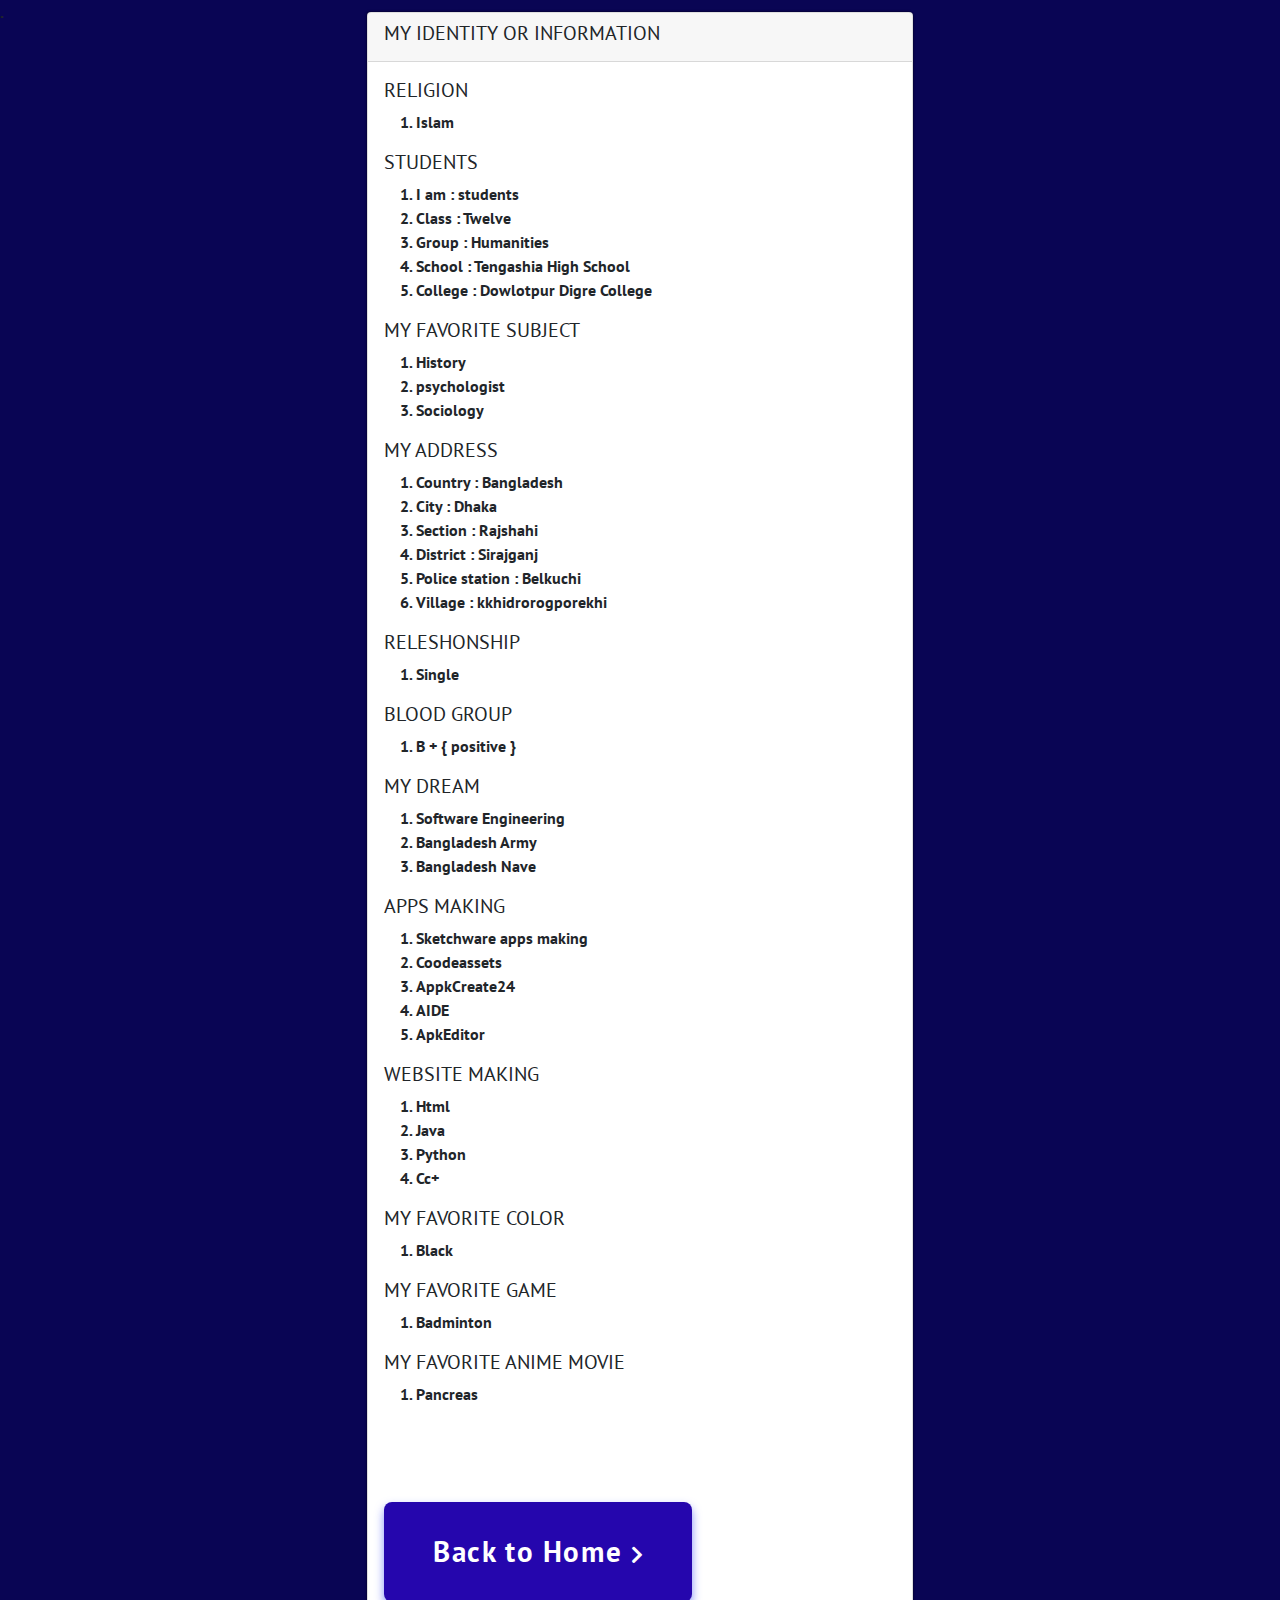
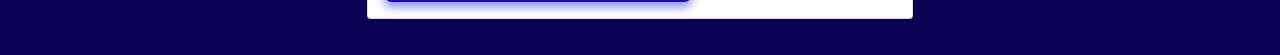
<file: id/myid.html>
<!doctype html>

<html lang="en">

  <head>

    <meta charset="utf-8">

    <meta name="viewport" content="width=device-width, initial-scale=1, shrink-to-fit=no">

    <link rel="shortcut icon" href="Snapchat-1484687988.jpg">

    <meta name="description" content="Official profile Page Of   Nazmul Hasan Shanto ">

    <meta property="og:image" content="Snapchat-1484687988.jpg" >

    <title>Nazmul Hasan Shanto /profile page</title>

    
    	<link rel="shortcut icon" href="Snapchat-1484687988.jpg" type="Snapchat-1484687988.jpg">

    <link href='https://use.fontawesome.com/releases/v5.11.2/css/all.css' rel='stylesheet'>

    <link rel="stylesheet" href="css/bootstrap.min.css">

    <link rel="stylesheet" href="css/style.css">
    <link rel="stylesheet" href="style.css">
  
  </head>
  <body>
<p>.</p>
    <div>
    	<div>
    	<div>
      <div class="container mt-5">

        <div class="row justify-content-center dikt">

          <div class="col-90 col-md-6 ps" id="myid">

            <div class="card bx">

              <div class="card-header">

                <h5 class="card-title text-uppercase">My Identity or information</h5>

              </div>

              <div class="card-body border-0">
              	
              
              
              
              
                  <h5 class="card-title text-uppercase">Religion </h5>
              	<ol>
                        <li><i class="fa-solid a-check"></i> Islam </li>
              </ol>
              <h5 class="card-title text-uppercase">Students </h5>
              	<ol>
                        <li><i class="fa-solidfa-check"></i> I am : students </li>
                        <li><i class="fa-solid fa-ceck"></i> Class : Twelve</li>
                        <li><i class="fa-solid fa-heck"></i> Group  : Humanities </li>
                        <li><i class="fa-solid facheck"></i>School : Tengashia High School </li>
                        <li><i class="fa-solid fa-ceck"></i>College  : Dowlotpur Digre College  </li>
                   
                    </ol>
                    <h5 class="card-title text-uppercase">My favorite subject</h5>
              	<ol>
                        <li><i class="fa-solidfa-check"></i> History </li>
                        <li><i class="fa-solid fa-ceck"></i>psychologist</li>
                        <li><i class="fa-solid fa-heck"></i> Sociology </li>
                        </ol>
              
              <h5 class="card-title text-uppercase">My address</h5>
              	<ol>
                        <li><i class="fa-solid fa-heck"></i>Country : Bangladesh</li>
                        <li><i class="fa-solid fa-ceck"></i>City : Dhaka  </li>
                        <li><i class="fa-solid fa-heck"></i>Section : Rajshahi </li>
                        <li><i class="fa-solidfa-check"></i>District : Sirajganj</li>
                        <li><i class="fa-solid fa-ceck"></i>Police station : Belkuchi</li>
                        <li><i class="fa-solid facheck"></i>Village : kkhidrorogporekhi</li>
                   
                    </ol>
                    <h5 class="card-title text-uppercase">Releshonship </h5>
              	<ol>
                        <li><i class="fa-solid a-check"></i>Single</li>
</ol>
                    <h5 class="card-title text-uppercase">Blood Group </h5>
              	<ol>
                        <li><i class="fa-solid fa-heck"></i> B + { positive }</li>
                         </ol>
                        <h5 class="card-title text-uppercase">My dream </h5>
                       
              	<ol>
              	<li><i class="fa-solid fa-chck"></i> Software Engineering</li>
                        <li><i class="fa-solid fa-heck"></i> Bangladesh Army</li>
                        <li><i class="fa-solid fa-chck"></i> Bangladesh Nave</li>
                        
                        </ol>
                         <h5 class="card-title text-uppercase">Apps Making </h5>
                       
              	<ol>
                        <li><i class="fa-solid fa-heck"></i> Sketchware apps making</li>
                        <li><i class="fa-solid fa-ceck"></i> Coodeassets</li>
                        <li><i class="fa-solid fa-chek"></i> AppkCreate24 </li>
                        <li><i class="fa-solid fa-chck"></i> AIDE</li>
                        <li><i class="fa-solid facheck"></i> ApkEditor</li>
                    
                        </ol>
                         <h5 class="card-title text-uppercase">Website making</h5>
                       
              	<ol>
                        <li><i class="fa-olid fa-heck"></i> Html</li>
                        <li><i class="fa-solid f-check"></i> Java</li>
                        <li><i class="fa-solid a-check"></i> Python</li>
                        <li><i class="fa-olid fa-heck"></i>Cc+</li>
                        </ol>
                          <h5 class="card-title text-uppercase">my favorite color</h5>
                       
              	<ol>
                        <li><i class="fa-olid fa-heck"></i> Black</li>

                        </ol>
                        <h5 class="card-title text-uppercase">My Favorite game</h5>
              	<ol>
                        <li><i class="fa-solidfa-check"></i>Badminton</li>
                       </ol>
                       <h5 class="card-title text-uppercase">My Favorite Anime movie</h5>
              	<ol>
                        <li><i class="fa-solidfa-check"></i>Pancreas </li>
                       </ol>
                      <div class="resumebtn">
            <a href="https://nazmulhasanshanto.github.io/Personal-profile-page/" target="_blank" class="btn"><span>Back to Home</span>
                <i class="fas fa-chevron-right"></i>
            </a>
        </div>
         </div>
          </div>
               </div>
                    </div>
                         </div>
                              </div>
                                   </div>
                                        </div>
                                             </div>
                                                  </div>
                                                  
          </p>
<!--Start of Tawk.to Script-->
<script type="text/javascript">
var Tawk_API=Tawk_API||{}, Tawk_LoadStart=new Date();
(function(){
var s1=document.createElement("script"),s0=document.getElementsByTagName("script")[0];
s1.async=true;
s1.src='https://embed.tawk.to/66bef05f146b7af4a43b071b/default';
s1.charset='UTF-8';
s1.setAttribute('crossorigin','*');
s0.parentNode.insertBefore(s1,s0);
})();
</script>
<!--End of Tawk.to Script-->
  </body>

</html>
</file>
<file: id/css/style.css>
@import url('https://fonts.googleapis.com/css2?family=PT+Sans&display=swap');

* {
  font-family: 'PT Sans', sans-serif;
}

body {
      font-family: Arial, Helvetica, sans-serif;
    background: linear-gradient(to right,#090554, #090554);
    font-weight: bold;
  
}

.bg-blue {
  background: #1F335A!important;
  
}

#home {
  background: #1F335A!important;
  height: 30vh;
}

.navbar-nav li {
  padding: 5px 10px;
    font-size: 20px;
font-color: #fca61f;
 
}

.navbar-nav li a {
  font-size: 20px;
  font-color: #fca61f;
 color: #fca61f;
 
}

.navbar-nav li a:hover {
 color: #fca61f!important;
 
 font-color: #fca61f;
  
}

.xer {
  margin-top: 10%;
}

.welcome {
  padding-top: 20%;
  padding-bottom: 10%;
}
.welcome h6 {
  font-weight: bold;
  color: #fff;
  text-shadow: 4px 4px 5px rgb(0,0,0,.5);
}
.welcome h6 {
  font-family: Monospace;
  color: #e7e7e7;
  margin-bottom: 4%;
}
.bats {
  margin-top: 15%;
}
.fnt-w {
  font-weight: bold;
  text-shadow: 3px 3px 2px rgb(0,0,0,.3);
  text-transform: uppercase;
  font-family: Sans-Serif;
}
path {
  border: none;
}
.bx-s {
  margin: 0 10px;
  box-shadow: 2px 3px 4px rgb(0,0,0,0.3);
}
.dikt {
  margin-top: -80px;
}
.ps {
  margin-top: 30px;
}
.bx {
  box-shadow: 1px 1px 2px rgb(0,0,0,0.3),
              -1px -1px 2px rgb(0,0,0,0.3);
  margin-bottom: 20px;
}
.fnt-m {
  margin-top: 20px;
  font-family: Monospace;
  font-size: 20px;
}
.kecil {
  text-transform: uppercase;
  font-size: 13px;
  font-weight: bold;
}
.pd {
  margin-bottom: 28px;
}
.bh {
  margin: 0 6px;
}
#who {
  font-weight: bold;
  color: red;
}
#click {
  display: none;
  padding: 14px;
  bottom: 11%;
  border-radius: 5%;
  right: 30px;
  border: none;
  background: !important;
  color: #fff;
  position: fixed;
  text-align: center;
  
    border-radius:20px;
    background-color: #fca61f;
    color: white;
    font-size: 1.2rem;
    transition: 0.3s linear;
    font-weight: 700;
    box-shadow: 1px 1px 10px #fca61f;
    border: none;
    outline: none;
}
.bt {
  margin-right: 5%;
}
.bg-orange {
  background: #d9a103!important;
}
.avat {
  width: 60%;
  height: 60%;
  border-radius: 60%;
  box-shadow: 4px 4px 3px rgb(0,0,0,0.2);
  filter: drop-shadow(0 0 20px #76FF03);
}
.sms {
  margin: 0 8px;
  padding: 10px;
  border-radius: 50px;
  background: #ececec;
}
.sms:hover {
  background: #ffffff;
  border: 1px solid #d8d8d8;
}
footer {
  left: 0;
  width: 100%;
  bottom: 0;
  padding: 20px;
  background: #1F335A!important;
  font-family: Monospace;
  font-weight: bold;
}
@media (min-width: 768px) {
  footer {
    position: fixed;
  }
  .xer {
    float: right;
  }
  .dikt {
    margin-top: -90px;
  }
  .ps {
    margin-top: none;
  }
  .welcome {
    padding-top: 21%;
  }
  .welcome h4{
    font-size: 70px;
  }
  .welcome h6 {
    padding-top: 20px;
    font-size: 30px;
  }
  .fnt-w {
    font-weight: bold;
    text-shadow: 1px 1px 2px rgb(0,0,0,.5);
    text-transform: uppercase;
    font-family: Sans-Serif;
    font-size: 50px;
  }
  .bx-s {
    font-size: 30px;
    color: #d9d9d9;
}
.titel{
	font-size: 30px;
  font-color: #d9d9d9;
 }
.resumebtn {
  margin-top: 1rem;
}
.resumebtn .btn {
  padding: 1.7rem 3rem;
  border-radius: 0.5em;
  transition: 0.3s;
  color: #fff;
  background: #2506ad;
  box-shadow: 0px 5px 10px rgba(48, 68, 247, 0.6);
  font-family: "Nunito", sans-serif;
}
.resumebtn .btn span {
  font-weight: 60;
  font-size: 1.0rem;
  letter-spacing: 0.1rem;
}
.resumebtn .btn i {
  margin-left: 0.3rem;
  font-size: 1.2rem;
  transition: 0.3s;
}
.resumebtn .btn:hover {
  background: #1a047e;
}
.resumebtn .btn:hover i {
  transform: translateX(5px);
}
}
</file>
<file: id/style.css>
@import url('https://fonts.googleapis.com/css2?family=PT+Sans&display=swap');

* {
  font-family: 'PT Sans', sans-serif;
}
.resumebtn {
  margin-top: 6rem;
}
.resumebtn .btn {
  padding: 1.7rem 3rem;
  border-radius: 0.5em;
  transition: 0.3s;
  color: #fff;
  background: #2506ad;
  box-shadow: 0px 5px 10px rgba(48, 68, 247, 0.6);
  font-family: "Nunito", sans-serif;
}
.resumebtn .btn span {
  font-weight: 600;
  font-size: 1.8rem;
  letter-spacing: 0.1rem;
}
.resumebtn .btn i {
  margin-left: 0.3rem;
  font-size: 1.2rem;
  transition: 0.3s;
}
.resumebtn .btn:hover {
  background: #1a047e;
}
.resumebtn .btn:hover i {
  transform: translateX(5px);
}
/* scroll top ends */
</file>
